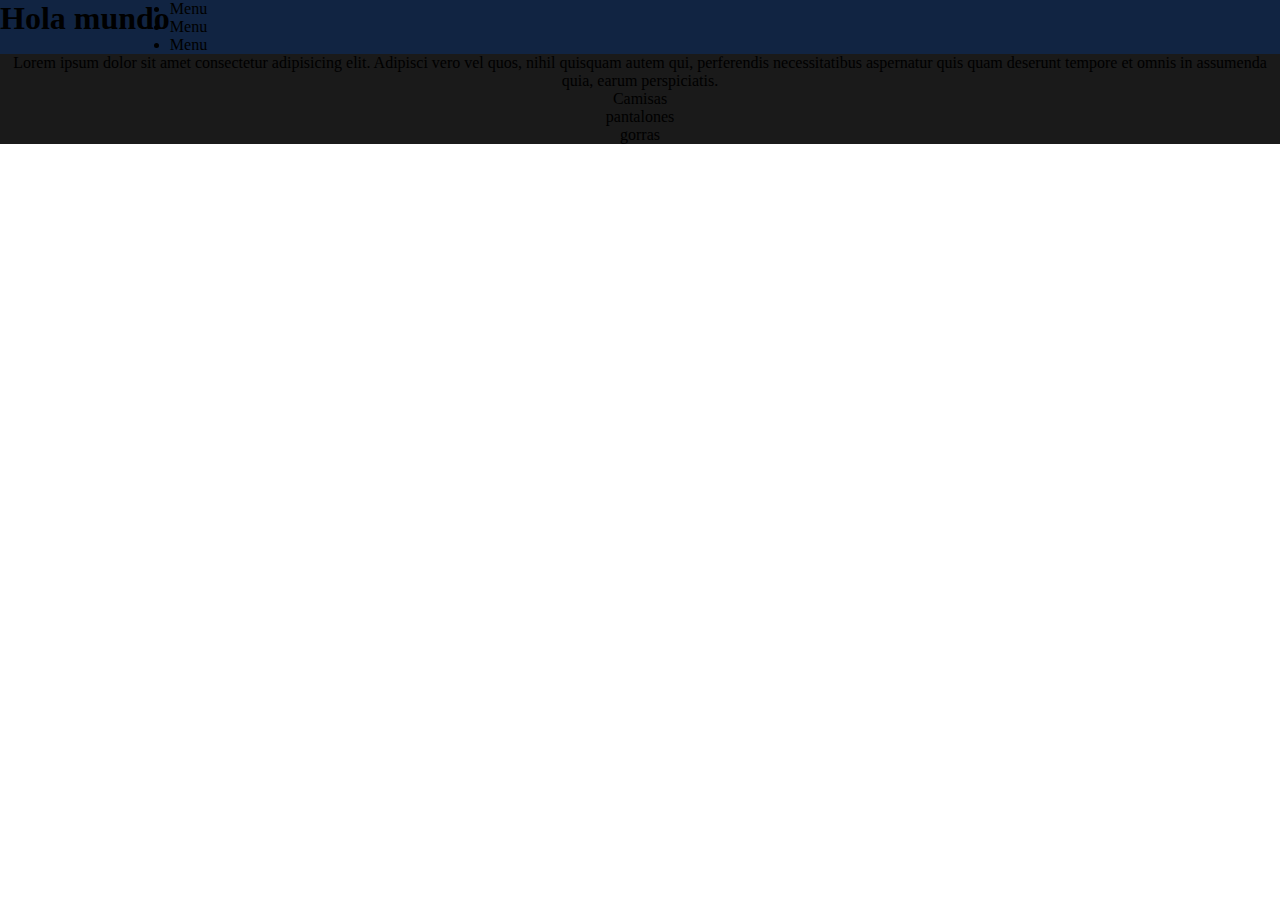
<file: index.html>
<!DOCTYPE html>
<html lang="en">
<head>
    <meta charset="UTF-8">
    <meta http-equiv="X-UA-Compatible" content="IE=edge">
    <meta name="viewport" content="width=device-width, initial-scale=1.0">
    <title>Clase 06</title>
    <link rel="stylesheet" href="./css/styles.css">
</head>
<body>
<header>
    <h1>Hola mundo</h1>
    <nav>
        <ul>
            <li>Menu</li>
            <li>Menu</li>
            <li>Menu</li>
        </ul>
    </nav>
</header>
<main>
    <p>Lorem ipsum dolor sit amet consectetur adipisicing elit. Adipisci vero vel quos, nihil quisquam autem qui, perferendis necessitatibus aspernatur quis quam deserunt tempore et omnis in assumenda quia, earum perspiciatis.</p>

    <ul>
        <li>Camisas</li>
        <li>pantalones</li>
        <li>gorras</li>
    </ul>
</main>
</body>
</html>
</file>
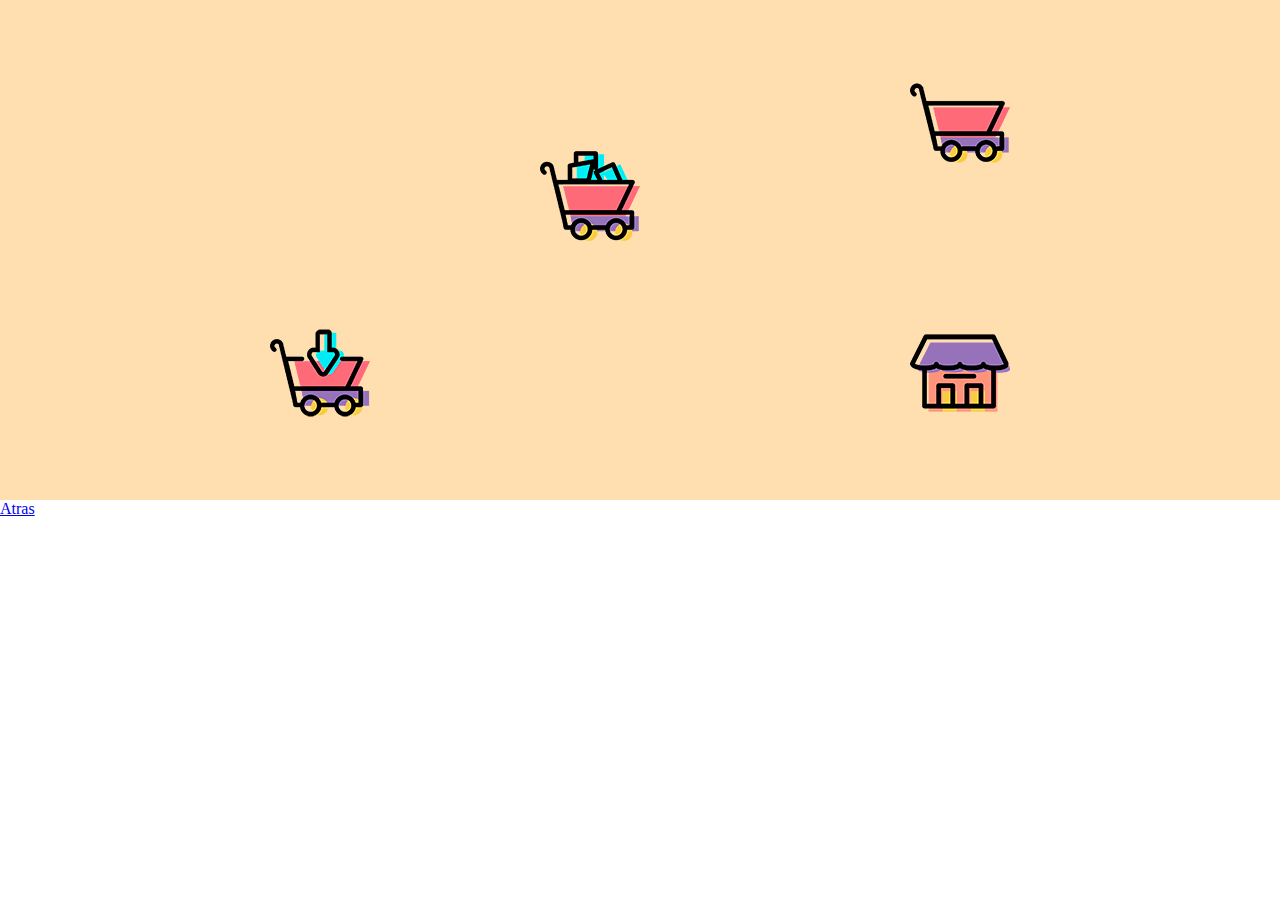
<file: pages/about.html>
<!DOCTYPE html>
<html lang="en">
<head>
    <meta charset="UTF-8">
    <meta http-equiv="X-UA-Compatible" content="IE=edge">
    <meta name="viewport" content="width=device-width, initial-scale=1.0">
    <title>Nosotros | Clase 06</title>
    <link rel="stylesheet" href="../css/styles.css">
</head>
<body>
    <div class="ejemplo">
        <div class="imagen-1">
            <img src="../media/agregar.png" alt="">
        </div>
        <div class="imagen-2">
            <img src="../media/carrito.png" alt="">
        </div>
        <div class="imagen-3">
            <img src="../media/comprar.png" alt="">
        </div>
        <div class="imagen-4">
            <img src="../media/recibilo.png" alt="">
        </div>
    </div>
    <a href="../index.html">Atras</a>
</body>
</html>
</file>
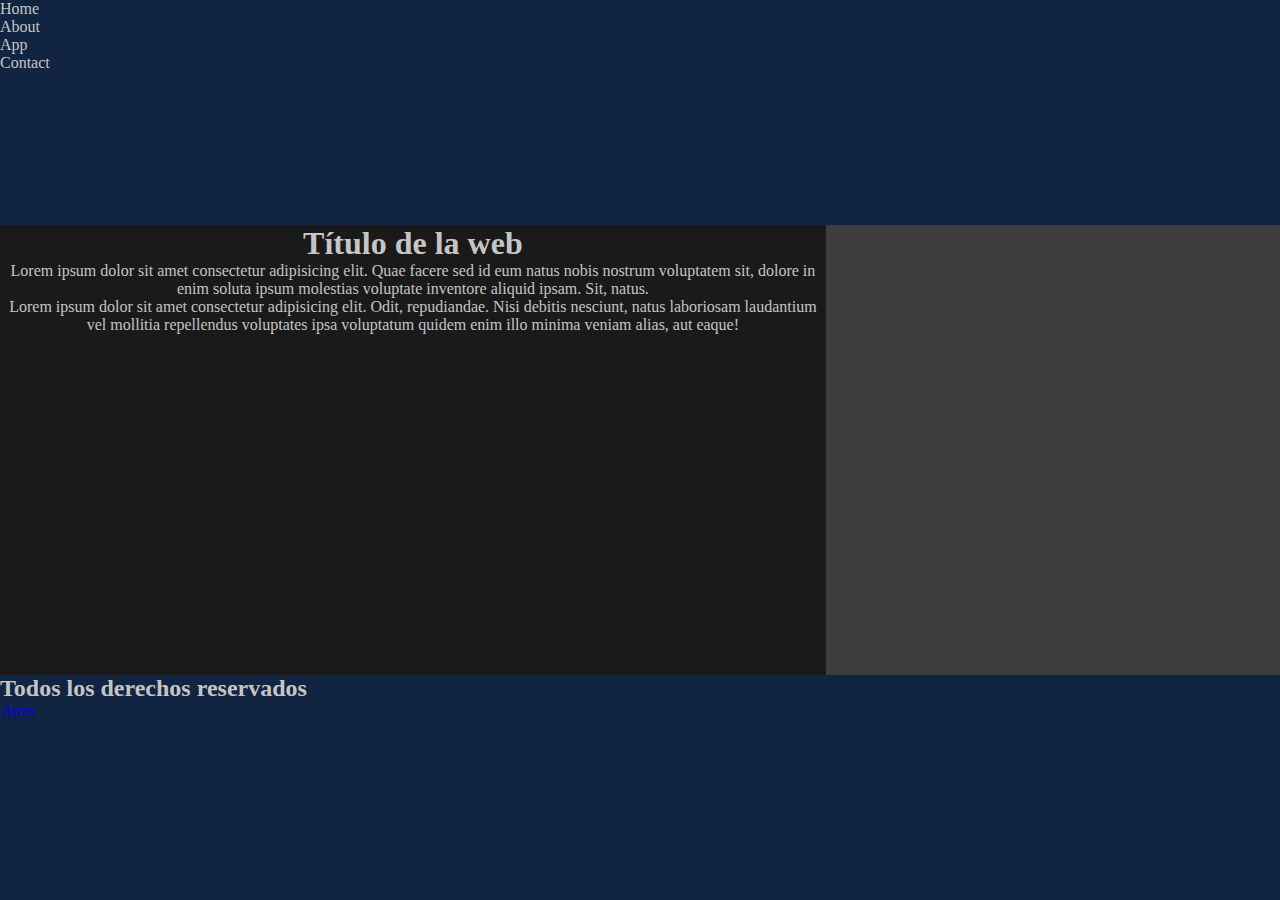
<file: pages/example.html>
<!DOCTYPE html>
<html lang="en">
<head>
    <meta charset="UTF-8">
    <meta http-equiv="X-UA-Compatible" content="IE=edge">
    <meta name="viewport" content="width=device-width, initial-scale=1.0">
    <title>Example | Clase 06</title>
    <link rel="stylesheet" href="../css/styles.css">
</head>
<body>
   <div class="container">
    <header>
        <!-- <img src="../media/logo.png" alt="logo de la web"> -->
        <nav>
            <ul>
                <li>Home</li>
                <li>About</li>
                <li>App</li>
                <li>Contact</li>
            </ul>
        </nav>
    </header>
    <main>
        <h1>Título de la web</h1>
        <p>Lorem ipsum dolor sit amet consectetur adipisicing elit. Quae facere sed id eum natus nobis nostrum voluptatem sit, dolore in enim soluta ipsum molestias voluptate inventore aliquid ipsam. Sit, natus.</p>
        <p>Lorem ipsum dolor sit amet consectetur adipisicing elit. Odit, repudiandae. Nisi debitis nesciunt, natus laboriosam laudantium vel mollitia repellendus voluptates ipsa voluptatum quidem enim illo minima veniam alias, aut eaque!</p>
    </main>
    <section>
       
    </section>
    <footer>
        <h2>Todos los derechos reservados</h2>
        <a href="../index.html">Atras</a>
    </footer>
   </div>
</body>
</html>
</file>
<file: css/styles.css>
*{
    margin: 0;
    padding: 0;
    box-sizing: border-box;
}

.padre{
    height: 850px;
    /* Grid se aplica al contenedor padre */
    display: grid;
    /* propiedad para trabajar conlumnas y filas en grid */
    /* La unidad de medida fraction (fr) funciona solo para grid */
    /* grid-template-columns: 30% 70%;
    grid-template-rows: 20% 80%; */
    grid-template-columns: 1fr 2fr;
    grid-template-rows: 1fr 4fr;
    column-gap: 10px;
    row-gap: 5px;
}


.hijoUno{
    background-color: rgb(152, 255, 255);
}
.hijoDos{
    background-color: rgb(39, 73, 73);
}
.hijoTres{
    background-color: rgb(31, 197, 197);
}
.hijoCuatro{
    background-color: rgb(56, 126, 126);
}

.ejemplo{
    height: 500px;
    background-color: #ffdfb0;
    display: grid;
    grid-template-columns: 1fr 1fr;
    grid-template-rows: 1fr 1fr;

    /* EJE HORIZONTAL */
    justify-items: center;

    /* EJE VERTICAL */
    align-items: center;
}

.imagen-1{
    /* Trabaja la alineación del hijo */
    justify-self: end ;
    align-self: end;
}



/* Ejemplo 3 */

.container{
    height: 100vh;
    color: rgb(197, 197, 197);
    display: grid;
    grid-template-columns: 1fr 1fr 1.1fr;
    grid-template-rows: 0.5fr 1fr 0.5fr;

    /* SIRVE PARA TRABAJAR LAS AREAS DEL HTML */
    grid-template-areas: 
        "header header header"
        "main main section"
        "footer footer footer"
    ;
}

header{
    background-color: #112442;
    grid-area: header;
    display: flex;
}

main{
    background-color: #1a1a1a;
    grid-area: main;
    text-align: center;
}

section{
    background-color: #3d3d3d;
    grid-area: section;
    display: flex;
    flex-direction: column;
}

footer{
    background-color: #112442;
    grid-area: footer;
}
</file>
